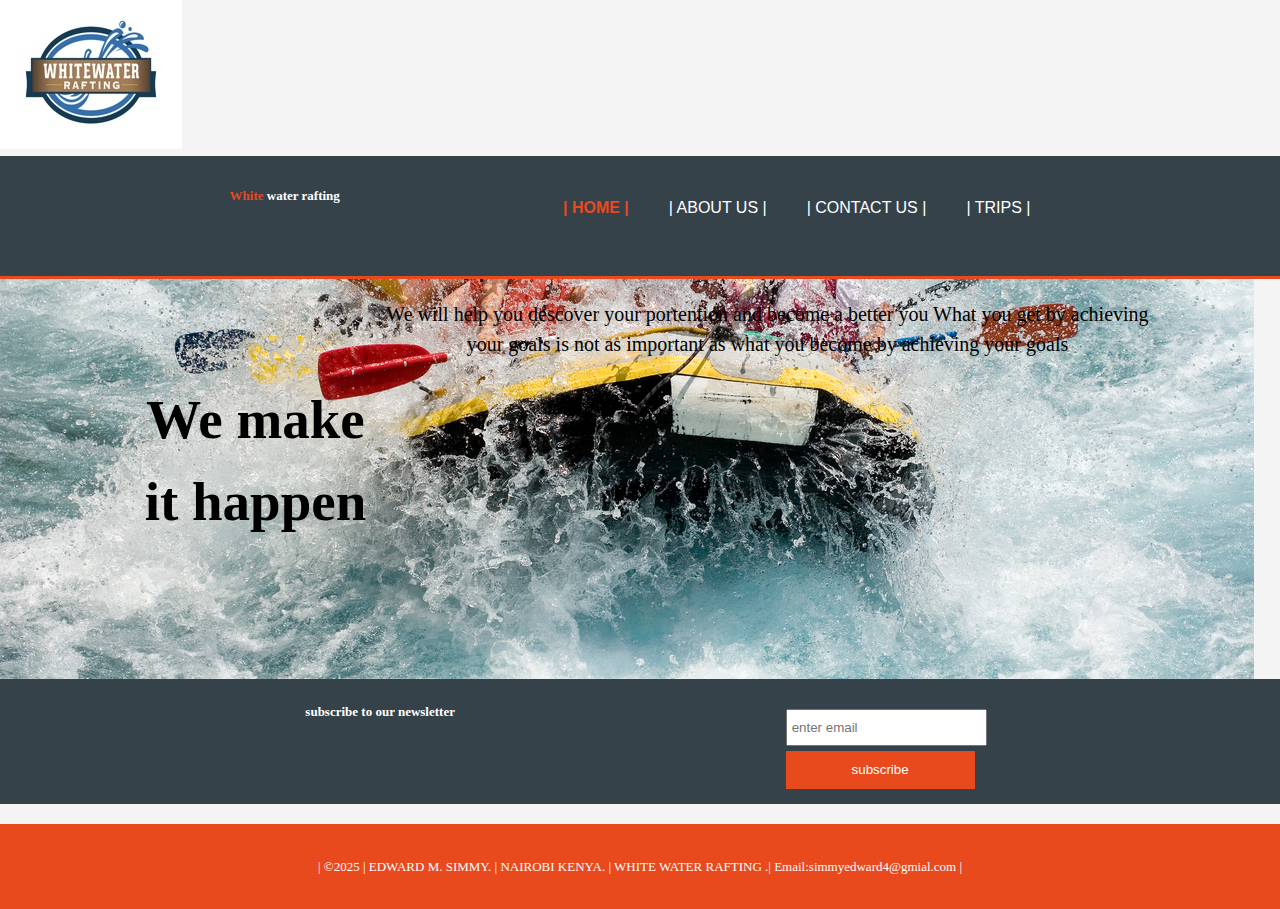
<file: index.html>
<!DOCTYPE HTML>
<html lang="en">
  <html>
  <head>
    <meta charset="utf-8"/>
	<meta name="viewport" content="width=device-width" />
	<meta name="description" content="White water rafting" >
	<meta name="author" content="edward" >
	<meta name="keywords" content="White water rafting">
	<title>White Water Rafting | welcome </title>
	<link rel="stylesheet" href ="styles.css">
  </head>
  <body>
	<div class="logo-box">
		<img class="logo" src="images/z-wwr-blue.jpg" >
		</div>
    <header>
	<div class="container">
	<div id="branding">
	<h1><span class="highlight">White</span> water rafting</h1>
	</div>
	  <nav>
	    <ul>
		  <li class="current"><a href="index.html">| Home |</a></li>
		  <li><a href="About.html">| About us |</a></li>
		  <li><a href="Contact us.html">| Contact us |</a></li>
		  <li><a href="Trips.html">| Trips |</a></li>
		</ul>
	   </nav>
	</div>
    </header>
	 <section id="showcase">
	 <div class="container">
	  <h1>We make it happen</h1>
	  <p>We will help you descover your portention and become a better you
	  What you get by achieving your goals is not as important as what you become by achieving your goals</p>
	 </div>
	</section>
    <section id="newsletter">
	  <div class="container">
	    <h1>subscribe to our newsletter</h1>
	     <form>
	     <input type="email" placeholder="enter email">
	     <button type="submit" class="button_1">subscribe</button>
	     </form>
	     </div>
	     </section>
		 </div>
	  <footer>
     <p><p> | &copy;2025 | EDWARD M. SIMMY. | NAIROBI KENYA. | WHITE WATER RAFTING .| Email:simmyedward4@gmial.com | </p></p>
    </footer>
   </body>
  </html>
</file>
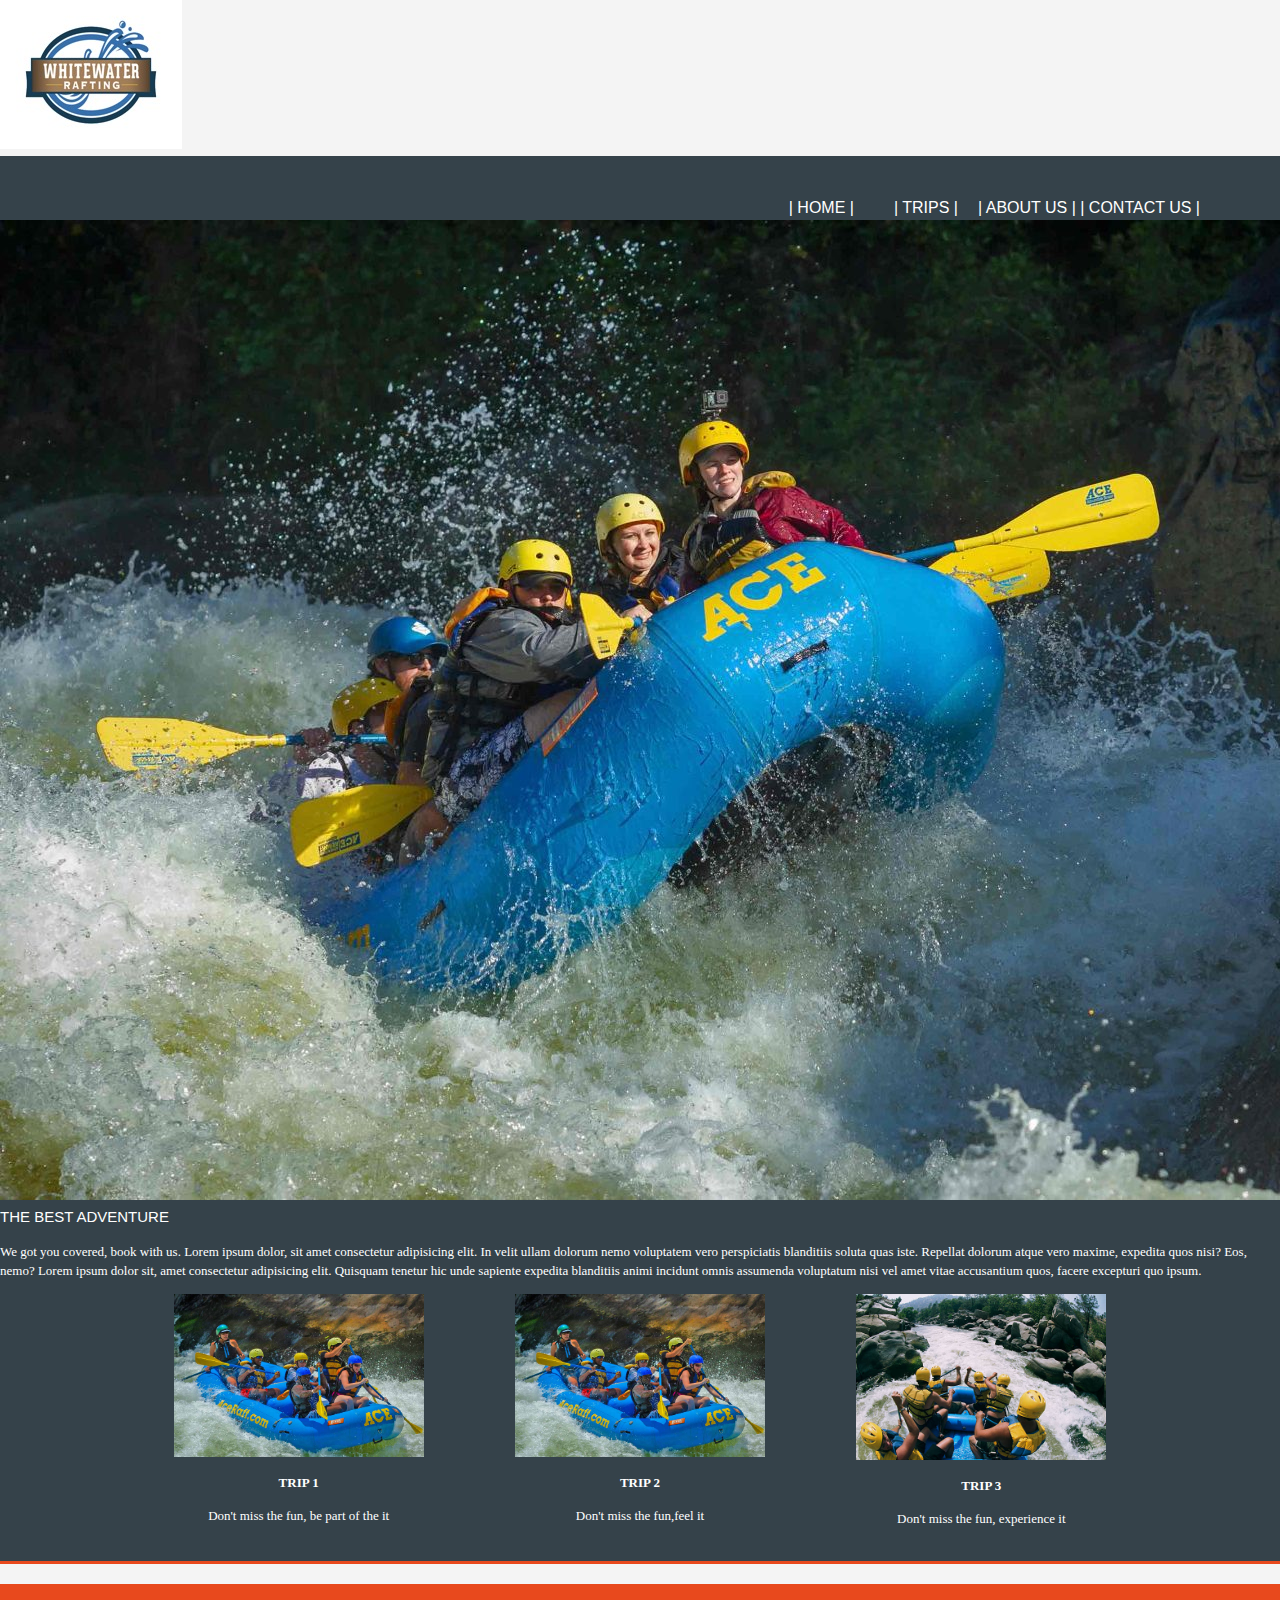
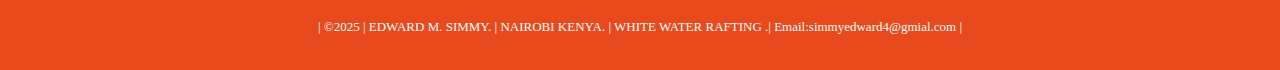
<file: about.html>
<!DOCTYPE html>
<html lang="en">
<head>
    <meta charset="UTF-8">
    <link rel="https// Exported Palette - https://coolors.co/ffffff-a48e8e-413939-8d7c84-1c211f">
    <meta name="viewport" content="width=device-width, initial-scale=1.0">
    <title>WHITE WATER RAFTING </title>
    <link rel="stylesheet" href ="styles.css">
</head>
<body>
  <div class="logo-box">
    <img class="logo" src="images/z-wwr-blue.jpg" >
	</div>
<header>
    <nav class="navbar">
        <li><a href="index.html">| Home |</a></li>
        <li></li><a href = "About.html"> | About us | </a></li>
        <li></li><a href ="Contact us.html" > | Contact us | </a></li>
        <li><a href="Trips.html">| Trips |</a></li>
        </nav>
<div id="my_cover">
<img class=my_cover src="images/fall-upper-gauley.jpg">
</div>

<div id="text"><h>THE BEST ADVENTURE</h>
 <p>We got you covered, book with us.
 Lorem ipsum dolor, sit amet consectetur adipisicing elit. In velit ullam 
 dolorum nemo voluptatem vero perspiciatis blanditiis soluta quas iste. Repellat dolorum atque vero maxime,
 expedita quos nisi? Eos, nemo?
 Lorem ipsum dolor sit, amet consectetur adipisicing elit. Quisquam tenetur hic unde sapiente expedita 
 blanditiis animi incidunt omnis assumenda voluptatum nisi vel amet vitae accusantium quos, facere excepturi quo ipsum.</p>
</div>

<div class="container">
  <div class="box" id="box1">
    <img src="images/new-river-gorge-rapid-run.jpg" alt="TRIPS image desc" width="250/200">
     <h2>TRIP 1</h2>
      <P>Don't miss the fun, be part of the it </P>
    </div>

<div class="box" id="box2">
  <img src="images/new-river.jpg" alt="TRIPS image desc" width="250/200">
  <h2>TRIP 2</h2>
    <P>Don't miss the fun,feel it </P>
    </div>

<div class="box" id="box3">
  <img src="images/gettyimages.jpg" alt="TRIPS image desc" width="250/200">
    <h2>TRIP 3</h2>
      <P>Don't miss the fun, experience it </P>
      </div>
    </header>
   
<footer>
  <p> | &copy;2025 | EDWARD M. SIMMY. | NAIROBI KENYA. | WHITE WATER RAFTING .| Email:simmyedward4@gmial.com | </p>
 </footer> 
</body>  
</html>
</file>
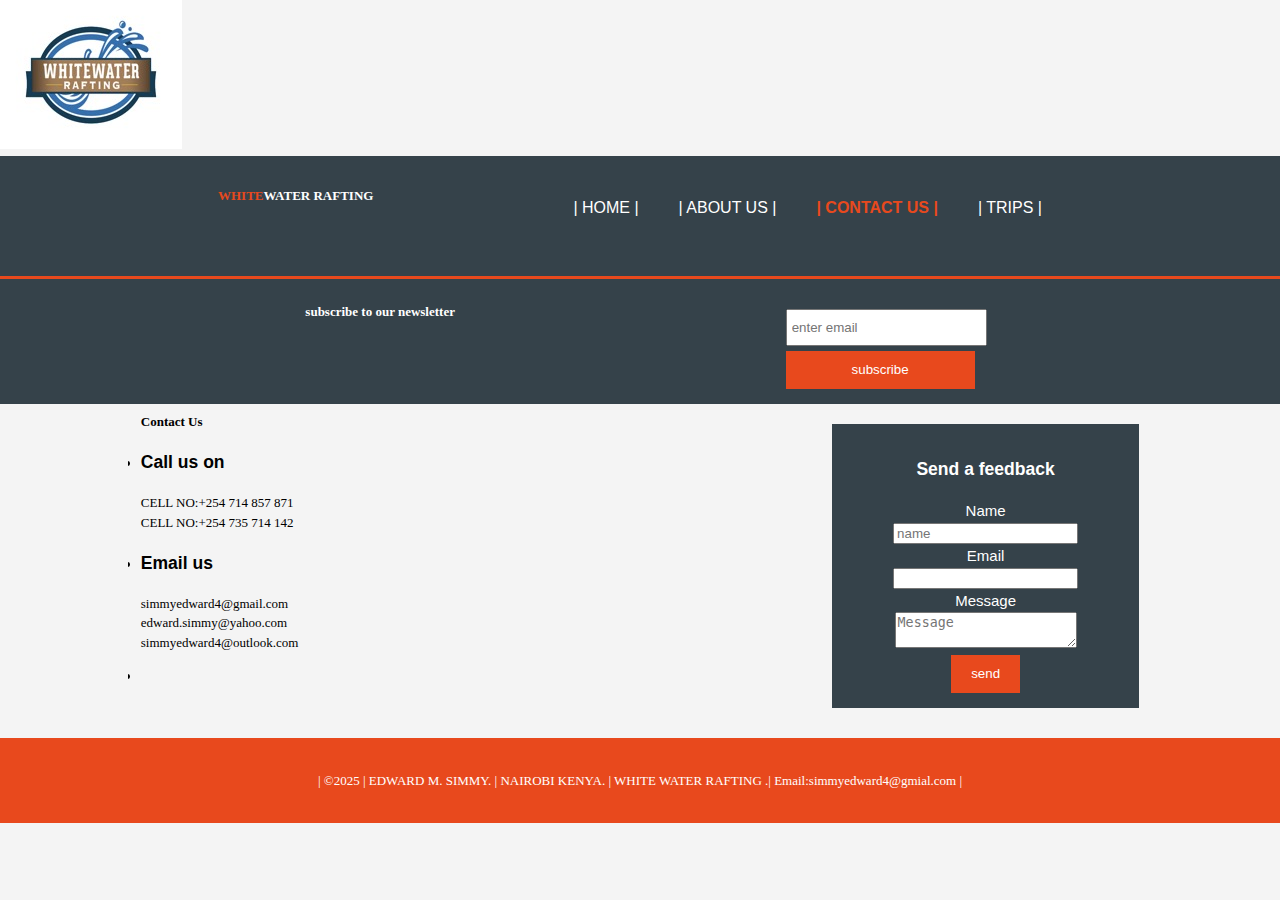
<file: contact us.html>
<!DOCTYPE HTML>
<html lang="en"
<strong><html>
  <head>
    <meta charset="utf-8"/>
	<meta name="viewport" content="width=device-width" />
	<meta name="author" content="edward" >
	<title>WHITE WATER RAFTING | Contact Us</title>
	<link rel="stylesheet" href ="styles.css">
  </head>
  <body>
	<div class="logo-box">
		<img class="logo" src="images/z-wwr-blue.jpg" >
		</div>
    <header>
	<div class="container">
	<div id="branding">
	<h1><span class="highlight">WHITE</span>WATER RAFTING</h1>
	</div>
	  <nav>
	    <ul>
		<li><a href="index.html">| Home |</a></li>
		<li ><a href="About.html">| About us |</a></li>
		<li class="current"><a href="Contact us.html">| Contact us |</a></li>
		<li><a href="Trips.html">| Trips |</a></li>
		</ul>
	   </nav>
	</div>
    </header>
    <section id="newsletter">
	  <div class="container">
	    <h1>subscribe to our newsletter</h1>
	     <form>
	     <input type="email" placeholder="enter email">
	     <button type="submit" class="button_1">subscribe</button>
	     </form>
	     </div>
	     </section>
		 <section id="main">
		 <div class="container">
		 <article id="main-col">
		 <h1 class="page-tittle">Contact Us</h1>
		 <ul id="How to Contact us">
		 <li>
		 <h3>Call us on</h3>
		 <p>  CELL NO:+254 714 857 871 <br> CELL NO:+254 735 714 142</p>
		 </li>
		  <li>
		 <h3>Email us</h3>
		 <p>simmyedward4@gmail.com<br>edward.simmy@yahoo.com<br>simmyedward4@outlook.com</p>
		 </li>
		  <li>
		 </article>
		 <aside id="sidebar">
		 <div class="dark">
		 <h3>Send a feedback</h3>
		 <form class="Email Us">
		 <div>
		 <label>Name</label><br>
		 <input type="text" placeholder="name">
		 </div>
		 <div>
		   <label>Email</label><br>
		   <input type="text" placeholder-"Email Address">
		   </div>
		   <div>
		   <label>Message</label><br>
		   <textarea placeholder="Message"></textarea>
		   </div>
		   <button class="button_1" type="submit">send</button>
		   </form>
		 </aside>
		 </div>
		 </section>
		    <div class="map">
			<frame <iframe src="https://www.google.com/maps/embed?pb=!1m18!1m12!1m3!1d1951.
			540787637534!2d37.04248827936853!3d-1.4479230930795484!2m3!1f0!2f0!3f0!3m2!1i1024!2i768!4f13.
			1!3m3!1m2!1s0x182f77f6f439424d%3A0xb57ab6d0f4d66b2a!2sThe%20Lukenya%20Getaway!5e0!3m2!1sen!2ske!4v1739043709062!5m2!1sen!2ske" width="600" height="450" style="border:0;"
			allowfullscreen="" loading="lazy" referrerpolicy="no-referrer-when-downgrade"></iframe>
		    </div>
	  <footer>
     <p>| &copy;2025 | EDWARD M. SIMMY. | NAIROBI KENYA. | WHITE WATER RAFTING .| Email:simmyedward4@gmial.com |</p>
    </footer>
   </body>
  </html></strong>
</file>
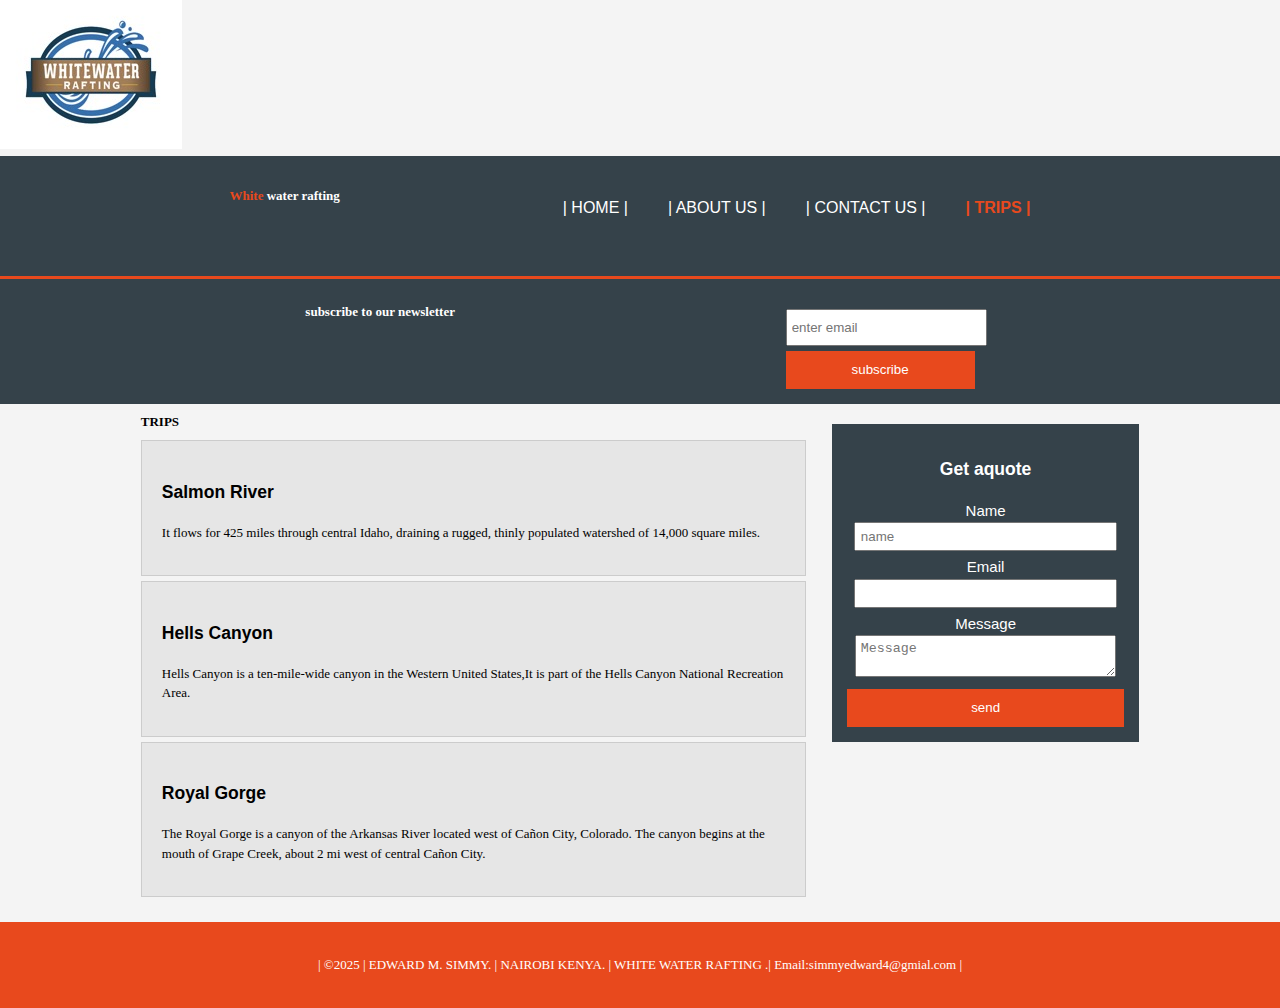
<file: trips.html>
<!DOCTYPE html>
<html lang="en">
<html>
  <head>
    <meta charset="utf-8"/>
	<meta name="viewport" content="width=device-width" />
	<meta name="description" content="White water rafting" >
	<meta name="author" content="edward" >
	<meta name="keywords" content="White water rafting">
	<title>White water rafting | Trips</title>
	<link rel="stylesheet" href ="styles.css">
  </head>
  <body>
	<div class="logo-box">
		<img class="logo" src="images/z-wwr-blue.jpg" >
		</div>
    <header>
	<div class="container">
	<div id="branding">
	<h1><span class="highlight">White</span> water rafting</h1>
	</div>
	  <nav>
	    <ul>
		  <li><a href="index.html">| Home |</a></li>
		  <li ><a href="About.html">| About us |</a></li>
		  <li><a href="Contact us.html">| Contact us |</a></li>
		  <li class="current"><a href="Trips.html">| Trips |</a></li>
		</ul>
	   </nav>
	</div>
    </header>
    <section id="newsletter">
	  <div class="container">
	    <h1>subscribe to our newsletter</h1>
	     <form>
	     <input type="email" placeholder="enter email">
	     <button type="submit" class="button_1">subscribe</button>
	     </form>
	     </div>
	     </section>
		 <section id="main">
		 <div class="container">
		 <article id="main-col">
		 <h1 class="page-tittle">TRIPS</h1>
		 <ul id="services">
		 <li>
		 <h3>Salmon River</h3>
		 <p>It flows for 425 miles through central Idaho, draining a rugged, thinly populated watershed of 14,000 square miles.</p>
		 </li>
		  <li>
		 <h3>Hells Canyon</h3>
		 <p>Hells Canyon is a ten-mile-wide canyon in the Western United States,It is part of the Hells Canyon National Recreation Area.</p>
		 </li>
		  <li>
		 <h3>Royal Gorge</h3>
		 <p>The Royal Gorge is a canyon of the Arkansas River located west of Cañon City, Colorado. The canyon begins at the mouth of Grape Creek, about 2 mi west of central Cañon City.</p>
		 </li>
		 </ul>
		 </article>
		 <aside id="sidebar">
		 <div class="dark">
		 <h3>Get aquote</h3>
		 <form class="quote">
		 <div>
		 <label>Name</label><br>
		 <input type="text" placeholder="name">
		 </div>
		 <div>
		   <label>Email</label><br>
		   <input type="text" placeholder-"Email Address">
		   </div>
		   <div>
		   <label>Message</label><br>
		   <textarea placeholder="Message"></textarea>
		   </div>
		   <button class="button_1" type="submit">send</button>
		   </form>
		 </aside>
		 </div>
		 </section>
	  <footer>
     <p><p> | &copy;2025 | EDWARD M. SIMMY. | NAIROBI KENYA. | WHITE WATER RAFTING .| Email:simmyedward4@gmial.com | </p></p>
    </footer>
   </body>
  </html>
</file>
<file: styles.css>
body{
 font:15px/1.5 Arial, Helvetica, sans-serif;
 padding:0;
 margin:0;
 background-color:#f4f4f4;
}

/* Global */
.container{
  width:80%;
  margin:auto;
  overflow:hidden;
}


.button_1{
height:38px;
background:e8491d;
border:0;
padding-left:20px;
padding-right:20px;
color:#FFFFFF;
}

.dark{
padding:15px;
background:#35424a;
color:#FFFFFF;
margin-top:10px;
margin-bottom:10px
}

/* Header **/
header{
background:#35424a;
color:#FFFFFF;
padding-top:30px;
min-height:70px;
border-bottom:#e8491d 3px solid;
}

header li{
 float:left;
 display:inline;
 padding: 0 20px 0 20px;
 }
header #branding{
 float:left;
 }
header #branding h1{
  margin:0;
 }
  
ul{
margin:0;
padding:0;
}
header nav{
float:right;
margin-top:10px;
}
 
.button_1{
height:38px;
background:#e8491d;
border:0;
padding-left:20px;
padding-right:20px;
color:ffffff;
}

header a{
color:#FFFFFF;
text-decoration:none;
text-transform:uppercase;
font-size:16px;
}

header li{
float:left;
display:inline;
padding: 0 20px 0 20px;
}
header #branding{
float:left;
}
header #branding h1{
  margin:0;
 }

header nav{
float:right;
margin-top:10px;
}
header .highlight, header .current a{
 color:#e8491d;
 font-weight:bold;
      }

header a:hover{
color:cccccc;
font-weight:bold;
      }

.logo-box{
font-size: 6.5;
border: radius 6.5;
}

.logo{
width: 6;
height: 6;
margin-right: auto;
}

.container{
display: flex;
flex-direction: row;
justify-content: space-between;
justify-content: space-around;
border: 10px;

}

.box{
height: auto;
border-radius: 25px;
font-size: 6.5;
border: radius 6.5;

}
.box{
text-align: center;
font-family: Georgia, 'Times New Roman', Times, serif;
font-size: small;
}

/* Global */
.container{
 width:80%;
 margin:auto;
 overflow:hidden;
  }
.button_1{
height:38px;
background:e8491d;
border:0;
padding-left:20px;
padding-right:20px;
color:#FFFFFF;

}
.div{ text-align: justify;
font-size: small;
font-family: Georgia, 'Times New Roman', Times, serif;
color: white;

 }
.my_cover{
 display: absolute;
 background-attachment: fixed;
 background-size: cover;
 width: 100;
 height: 350;

}

.my_cover{
object-fit: cover;
border-right: 15px;
border-left: 15px;
    
}
.container{
width: 100;
height: 500;
position: relative;
}

/* Trips */
ul#Trips li{
list-style:none;
padding:20px;
border: #cccccc solid 1px;
margin-bottom:5px;
background:#e6e6e6;

}

#newsletter button, .quote button{
 display:block;
 width:100%;
 }
#newsletter form input[type="email"], .quote input, .quote textarea{
 width:100%;
 margin-bottom:5px;
 }


/* CSS HEX */
h1,h2,p {font-family: 'Times New Roman', Times, serif;
font-size: small;


}

 /*Newsletter */
 #newsletter{
padding:15px;
color:#FFFFFF;
background:#35424a;
    }

#newsletter h1{
float:left;
text-align:center;
   }

#newsletter form{
float:right;
margin-top:15px;
}

#newsletter input[type="email"]{
padding:4px;
height:25px;
width:250px;

}

/* Sidebar */
aside#sidebar{
float:right;
width:30%;
margin-top:10px;

}

aside#sidebar .quote input, aside#sidebar .quote textarea
{
width:90%;
padding:5px;

}

/* Main-col */
article#main-col{
float:left;
width:65%;

}

header #branding{
  float:left;
  }
header #branding h1{
   margin:0;
  }
header nav{
  float:right;
  margin-top:10px;
  }
header .highlight, header .current a{
   color:#e8491d;
   font-weight:bold;
  }
header a:hover{
    color:cccccc;
    font-weight:bold;
  }

/* showcase */
#showcase{
min-height:400px;
background:url(images/rafting.jpg.jpg) no-repeat 0 -400px;
text-align:center;
}

#showcase h1{
margin-top:100px;
font-size:55px;
margin-bottom:10px;
text-align:centre;
}
#showcase p{
font-size:20px;
text-align: center;
font-size:20px;
}
/*Newsletter */
#newsletter{
 padding:15px;
 color:#FFFFFF;
 background:#35424a;
 }
 #showcase h1{
 margin-top:40px;
 }
 #newsletter button, .quote button{
 display:block;
 width:100%;
 }
 #newsletter form input[type="email"], .quote input, .quote textarea{
 width:100%;
 margin-bottom:5px;
 }

.text{
  text-align:center ;
  text-size-adjust:inherit;
  text-shadow:grey;
  text-emphasis-color: #e8491d ;
  size: 15;

}

  /*Newsletter */
#newsletter{
 padding:15px;
 color:#FFFFFF;
 background:#35424a;
 }

#newsletter h1{
 float:left;
 text-align:center;
        }

#newsletter form{
 float:right;
 margin-top:15px;
 }

#newsletter input[type="email"]{
padding:4px;
height:25px;
width:250px;

  }

/* Sidebar */
aside#sidebar{
 float:right;
 width:30%;
 margin-top:10px;
 }

header{
  padding-bottom:20px;
  }
#newsletter form input[type="email"], .quote input, .quote textarea{
width:100%;
margin-bottom:5px;
}

/* Media Quaries */
@media(max-width:768px){
header #branding,
header nav,
header nav li,
#newsletter h1,
#newsletter form,
article#main-col,
}

aside#sidebar{
float:none;
text-align:center;
width:100%;
}

footer{
padding:20px;
margin-top:20px;
color:#FFFFFF;
background-color:#e8491d;
text-align:center;
}

/*this is just a css copy */


/* Global */
.container{
width:80%;
margin:auto;
overflow:hidden;
}



.button_1{
 height:38px;
 background:e8491d;
 border:0;
 padding-left:20px;
 padding-right:20px;
 color:#FFFFFF;

 }

 .dark{
 padding:15px;
 background:#35424a;
 color:#FFFFFF;
 margin-top:10px;
 margin-bottom:10px

 }

 /* Header **/
 header{
 background:#35424a;
 color:#FFFFFF;
 padding-top:30px;
 min-height:70px;
 border-bottom:#e8491d 3px solid;

 }

 ul{
  margin:0;
  padding:0;
  }

.button_1{
 height:38px;
 background:#e8491d;
 border:0;
 padding-left:20px;
 padding-right:20px;
 color:ffffff;
 }

 header a{
 color:#FFFFFF;
 text-decoration:none;
 text-transform:uppercase;
 font-size:16px;
 }

header li{
  float:left;
  display:inline;
  padding: 0 20px 0 20px;
  }
header #branding{
   float:left;
   }
header #branding h1{
  margin:0;
   }

header nav{
   float:right;
   margin-top:10px;
   }
header .highlight, header .current a{
    color:#e8491d;
  font-weight:bold;
   }

 header a:hover{
   color:cccccc;
   font-weight:bold;
   }

  #showcase h1{
     margin-top:100px;
     font-size:55px;
     margin-bottom:10px
     }
 #showcase p{
     font-size:20px;
     }
 /*Newsletter */
 #newsletter{
    padding:15px;
    color:#FFFFFF;
    background:#35424a;
    }

 #newsletter h1{
float:left;
text-align:center;
     }

 #newsletter form{
     float:right;
     margin-top:15px;
     }

 #newsletter input[type="email"]{
   padding:4px;
 height:25px;
 width:250px;

 }

  /* Sidebar */
  aside#sidebar{
   float:right;
   width:30%;
   margin-top:10px;

   }
   aside#sidebar .quote input, aside#sidebar .quote textarea{
   width:90%
   padding:5px;

   }

   /* Main-col */
   article#main-col{
    float:left;
  width:65%;

  }

  /* Services */
  ul#services li{
   list-style:none;
   padding:20px;
   border: #cccccc solid 1px;
   margin-bottom:5px;
   background:#e6e6e6;

   }

   /* Contact us */
   ul#contact us li{
    list-style:none;
    padding:20px;
    border: #cccccc solid 1px;
    margin-bottom:50x;
    background:#e6e6e6;
    }


   footer{
    padding:20px;
  margin-top:20px;
  color:#FFFFFF;
  background-color:#e8491d;
  text-align:center;
  }

  /* Media Quaries */
  @media(max-width:768px){
    header #branding,
    header nav,
    header nav li,
    #newsletter h1,
    #newsletter form,
    article#main-col,
    aside#sidebar{
     float:none;
     text-align:center;
     width:100%;

     }
   header{
      padding-bottom:20px;
      }

   #showcase h1{
       margin-top:40px;
     }
    #newsletter button, .quote button{
      display:block;
    width:100%;
    }
    #newsletter form input[type="email"], .quote input, .quote textarea{
       width:100%;
     margin-bottom:5px;
     }

      }
</file>
